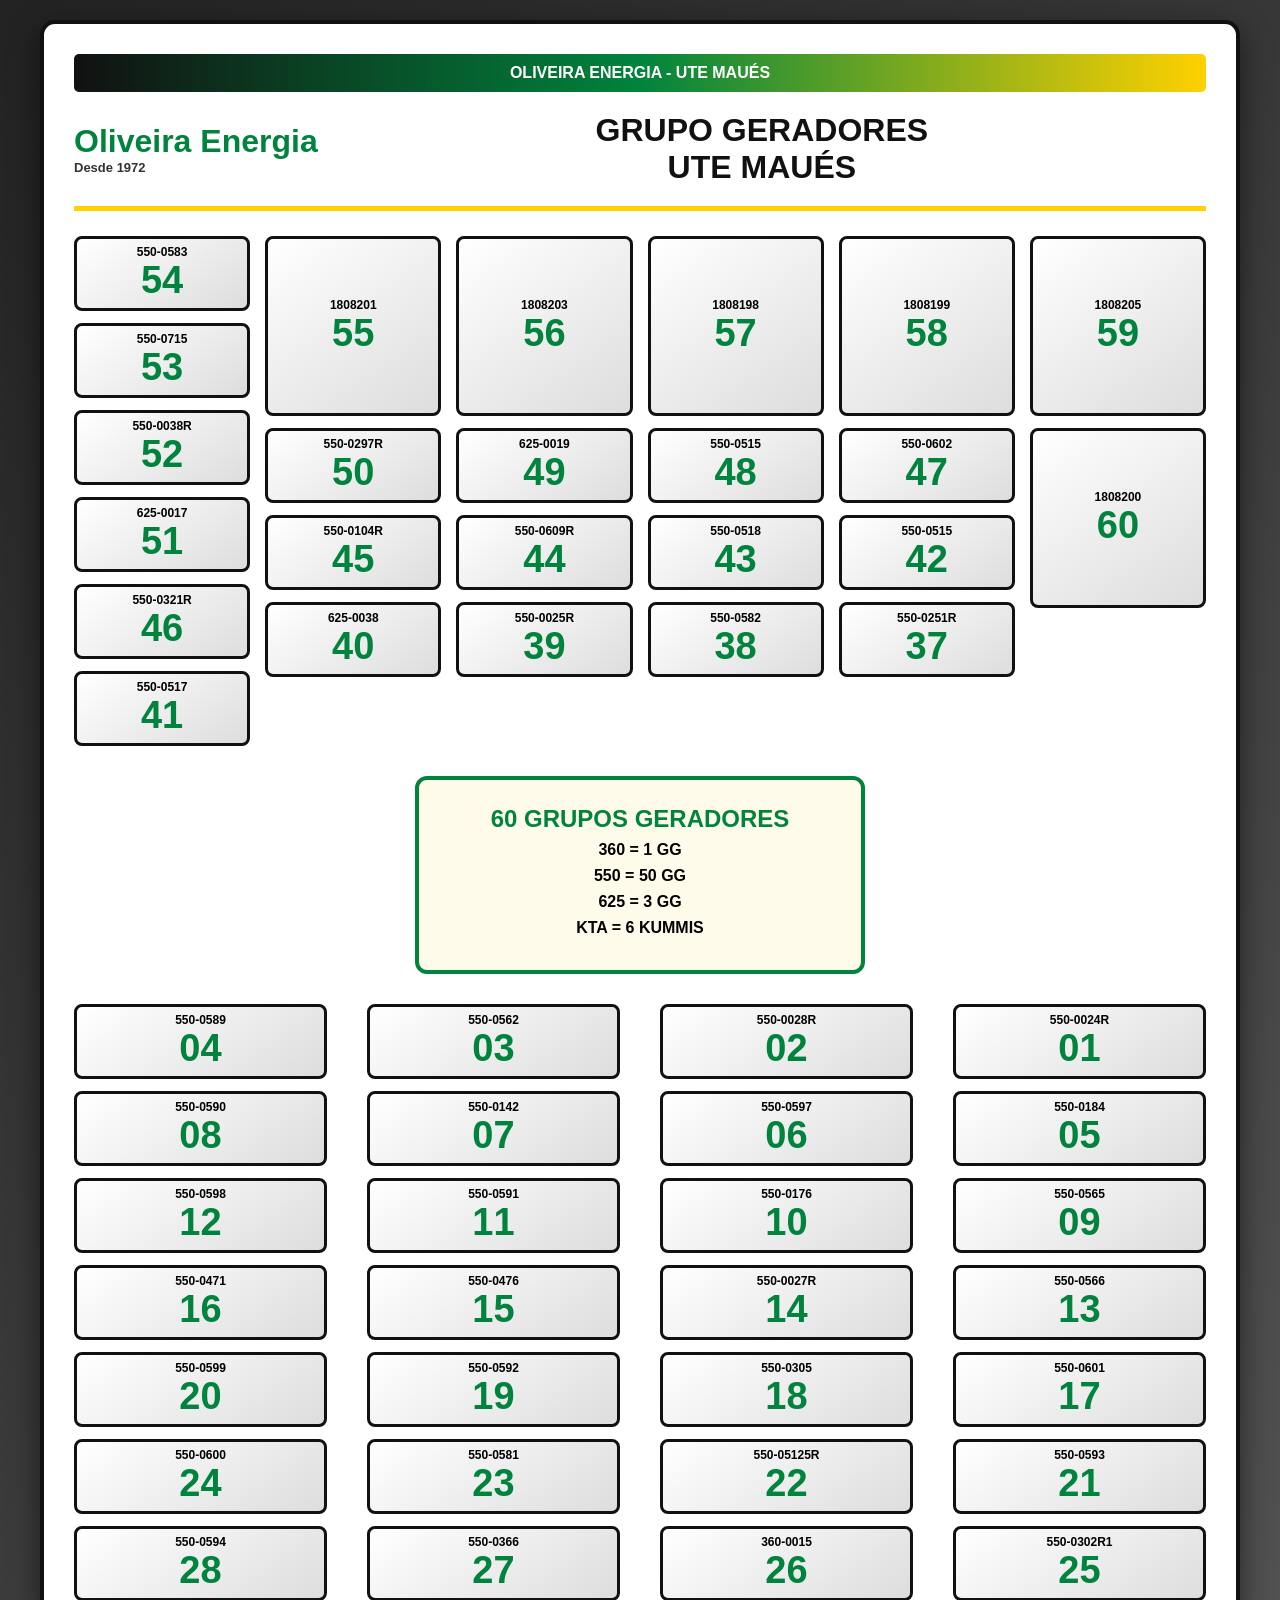
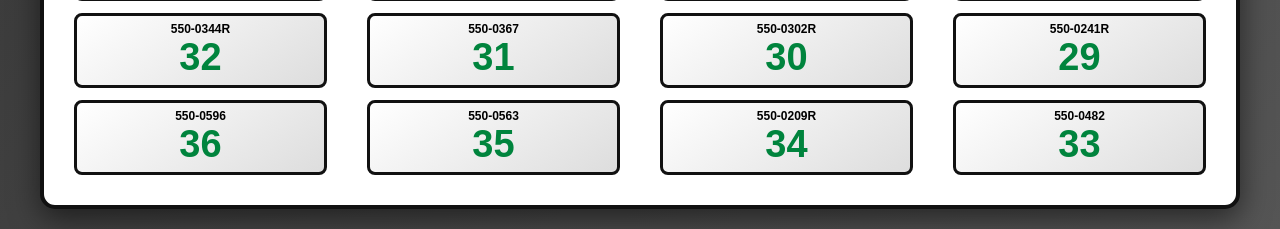
<file: index.html>
<!DOCTYPE html>
<html lang="pt-BR">

<head>

<meta charset="UTF-8">
<meta name="viewport" content="width=device-width, initial-scale=1.0">

<title>Gestão de Ocorrências - UTE Maués</title>

<style>

:root{
    --preto:#111;
    --verde:#00843D;
    --amarelo:#FFD100;
    --vermelho:#d00000;
}


*{
    margin:0;
    padding:0;
    box-sizing:border-box;
    font-family:"Segoe UI",Arial,sans-serif;
}


body{

    background:linear-gradient(135deg,#222,#555);
    padding:20px;
    overflow-x:auto;

}



.container{

    width:1200px;
    margin:auto;
    background:white;
    padding:30px;
    border:4px solid var(--preto);
    border-radius:15px;
    box-shadow:0 10px 30px #0008;

}



.faixa{

    background:linear-gradient(
        90deg,
        #111,
        #00843D,
        #FFD100
    );

    color:white;
    text-align:center;
    padding:10px;
    font-weight:bold;
    border-radius:5px;
    margin-bottom:20px;

}



.topo{

    display:flex;
    align-items:center;
    justify-content:space-between;
    border-bottom:5px solid var(--amarelo);
    padding-bottom:20px;
    margin-bottom:25px;

}



.logo{

    font-size:32px;
    font-weight:900;
    color:var(--verde);

}



.logo small{

    display:block;
    font-size:13px;
    color:#333;

}



h1{

    flex:1;
    text-align:center;
    color:#111;

}


/* MAPA */

.grid-superior{

    display:grid;
    grid-template-columns:repeat(6,1fr);
    gap:15px;

}



.inferior{

    display:grid;
    grid-template-columns:repeat(4,1fr);
    gap:40px;

}



.coluna,
.coluna-inferior{

    display:flex;
    flex-direction:column;
    gap:12px;

}



.bloco{

    height:75px;
     position:relative;

    border:3px solid #111;

    border-radius:8px;

    background:linear-gradient(
        145deg,
        #fff,
        #ddd
    );

    display:flex;
    justify-content:center;
    align-items:center;
    flex-direction:column;

    cursor:pointer;

    transition:.2s;

}



.bloco:hover{

    transform:scale(1.05);
    background:#fff3b0;

}



.grande{

    height:180px;

}


.contador{

    position:absolute;

    top:3px;

    right:8px;

    font-size:18px;

    font-weight:900;

    color:#d00000;

}



.codigo{

    font-size:12px;
    font-weight:bold;

}



.numero{

    font-size:38px;
    font-weight:900;
    color:var(--verde);

}


/* CENTRO */


.centro{

    width:450px;
    margin:30px auto;
    padding:25px;

    text-align:center;

    border:4px solid var(--verde);

    border-radius:12px;

    background:#fffbea;

}


.centro h2{

    color:var(--verde);

}


.centro p{

    font-weight:bold;
    margin:8px;

}


/* MODAL */


.modal{

display:none;

position:fixed;

top:0;
left:0;

width:100%;
height:100%;

background:#0008;

justify-content:center;

align-items:center;

z-index:999;

}



.modal-conteudo{

background:white;

width:450px;

max-height:90vh;

overflow:auto;

padding:25px;

border-radius:15px;

border:4px solid var(--verde);

}



.modal-conteudo h2{

text-align:center;

color:var(--verde);

margin-bottom:20px;

}



.botao{

width:100%;

padding:12px;

margin-top:10px;

border:none;

border-radius:8px;

font-size:16px;

font-weight:bold;

cursor:pointer;

}


.registrar{

background:#00843D;

color:white;

}


.historico{

background:#333;

color:white;

}


.fechar{

background:#d00000;

color:white;

}


input,
textarea{

width:100%;

padding:10px;

margin-top:8px;

border:2px solid #aaa;

border-radius:8px;

font-size:16px;

}


textarea{

height:120px;

}


/* BARRA DE CARREGAMENTO */

.loading-bar{

display:none;

width:100%;

height:10px;

background:#ddd;

border-radius:10px;

overflow:hidden;

margin-top:15px;

}


.loading-progress{

width:0%;

height:100%;

background:#00843D;

border-radius:10px;

transition:.3s;

}



.registrar:disabled{

opacity:.7;

cursor:not-allowed;

}


/* CELULAR */

@media(max-width:768px){


body{

padding:8px;

}


.container{

width:1200px;

}


.modal{

padding:15px;

align-items:flex-start;

overflow-y:auto;

}


.modal-conteudo{

width:100%;

max-width:450px;

margin:20px auto;

padding:20px;

}


.botao{

padding:16px;

font-size:18px;

}


input,
textarea{

padding:16px;

font-size:16px;

}


textarea{

height:160px;

}


}

</style>

</head> <body>


<div class="container">


<div class="faixa">

OLIVEIRA ENERGIA - UTE MAUÉS

</div>


<div class="topo">


<div class="logo">

Oliveira Energia

<small>Desde 1972</small>

</div>



<h1>

GRUPO GERADORES<br>
UTE MAUÉS

</h1>


</div>



<div id="superior" class="grid-superior"></div>




<div class="centro">

<h2>

60 GRUPOS GERADORES

</h2>


<p>360 = 1 GG</p>

<p>550 = 50 GG</p>

<p>625 = 3 GG</p>

<p>KTA = 6 KUMMIS</p>


</div>




<div id="inferior" class="inferior"></div>


</div>





<div class="modal" id="modal">


<div class="modal-conteudo" id="modalConteudo">


</div>


</div>






<script>



// =====================================
// CRIAÇÃO DOS BLOCOS
// =====================================


function bloco(codigo,numero,grande=false){


return `


<div class="bloco ${grande ? "grande":""}"

onclick="abrirUGD('${numero}')">


<div class="contador" id="cont-${numero}"></div>


<div class="codigo">

${codigo}

</div>


<div class="numero">

${numero}

</div>


</div>


`;

}





// =====================================
// MAPA SUPERIOR
// =====================================


const superior=[


[

["550-0583","54"],

["550-0715","53"],

["550-0038R","52"],

["625-0017","51"],

["550-0321R","46"],

["550-0517","41"]

],



[

["1808201","55",1],

["550-0297R","50"],

["550-0104R","45"],

["625-0038","40"]

],



[

["1808203","56",1],

["625-0019","49"],

["550-0609R","44"],

["550-0025R","39"]

],



[

["1808198","57",1],

["550-0515","48"],

["550-0518","43"],

["550-0582","38"]

],



[

["1808199","58",1],

["550-0602","47"],

["550-0515","42"],

["550-0251R","37"]

],



[

["1808205","59",1],

["1808200","60",1]

]


];




superior.forEach(coluna=>{


let html="<div class='coluna'>";


coluna.forEach(item=>{


html+=bloco(

item[0],

item[1],

item[2]

);


});


html+="</div>";



document

.getElementById("superior")

.innerHTML+=html;



});







// =====================================
// MAPA INFERIOR
// =====================================


const inferior=[



[

["550-0589","04"],

["550-0590","08"],

["550-0598","12"],

["550-0471","16"],

["550-0599","20"],

["550-0600","24"],

["550-0594","28"],

["550-0344R","32"],

["550-0596","36"]

],




[

["550-0562","03"],

["550-0142","07"],

["550-0591","11"],

["550-0476","15"],

["550-0592","19"],

["550-0581","23"],

["550-0366","27"],

["550-0367","31"],

["550-0563","35"]

],




[

["550-0028R","02"],

["550-0597","06"],

["550-0176","10"],

["550-0027R","14"],

["550-0305","18"],

["550-05125R","22"],

["360-0015","26"],

["550-0302R","30"],

["550-0209R","34"]

],




[

["550-0024R","01"],

["550-0184","05"],

["550-0565","09"],

["550-0566","13"],

["550-0601","17"],

["550-0593","21"],

["550-0302R1","25"],

["550-0241R","29"],

["550-0482","33"]

]


];





inferior.forEach(coluna=>{


let html="<div class='coluna-inferior'>";



coluna.forEach(item=>{


html+=bloco(

item[0],

item[1]

);


});


html+="</div>";



document

.getElementById("inferior")

.innerHTML+=html;



});





// =====================================
// VARIÁVEIS
// =====================================


let ugdSelecionada="";




// =====================================
// API GOOGLE SCRIPT
// =====================================


const API =

"https://script.google.com/macros/s/AKfycbxS3H4OIXRNieWyHZUP5s9yyXIDp9vpVQerZURePcGPBwaZBREUF9V1R1O2YzcxfoZS/exec";


// =====================================
// CONTADOR DE OCORRÊNCIAS
// =====================================

function carregarContadores(){


fetch(API)


.then(res=>res.json())


.then(lista=>{


let contagem={};



lista.forEach(item=>{


let numero=item.ugd.replace("UGD-","");



if(!contagem[numero]){

contagem[numero]=0;

}



contagem[numero]++;


});



Object.keys(contagem).forEach(ugd=>{


let campo=document.getElementById("cont-"+ugd);



if(campo){

campo.innerHTML=contagem[ugd];

}


});


})


.catch(erro=>{


console.log("Erro contador:",erro);


});


}



carregarContadores();






// =====================================
// ABRIR UGD
// =====================================


function abrirUGD(numero){


ugdSelecionada=numero;


document.getElementById("modal").style.display="flex";



document.getElementById("modalConteudo").innerHTML=`


<h2>

UGD-${numero}

</h2>



<button class="botao registrar"

onclick="registrarOcorrencia()">

📝 Registrar Ocorrência

</button>



<button class="botao historico"

onclick="verHistorico()">

📋 Ver Histórico

</button>




<button class="botao fechar"

onclick="fecharModal()">

Fechar

</button>


`;


}







// =====================================
// FORMULÁRIO DE REGISTRO
// =====================================


function registrarOcorrencia(){


let hoje=new Date().toLocaleDateString("pt-BR");



document.getElementById("modalConteudo").innerHTML=`



<h2>

Registrar Ocorrência

<br>

UGD-${ugdSelecionada}

</h2>




<label>

Data

</label>


<input id="data" value="${hoje}">



<label>

Colaborador

</label>


<input id="colaborador"

placeholder="Nome do colaborador">



<label>

Descrição

</label>


<textarea id="descricao"

placeholder="Descrição da ocorrência"></textarea>





<button id="btnSalvar"

class="botao registrar"

onclick="salvarOcorrencia()">


💾 Salvar


</button>




<div class="loading-bar" id="barraLoading">


<div class="loading-progress"

id="progressoLoading">


</div>


</div>





<button class="botao fechar"

onclick="fecharModal()">


Cancelar


</button>



`;


}







// =====================================
// SALVAR OCORRÊNCIA COM BARRA
// =====================================


function salvarOcorrencia(){



let botao=document.getElementById("btnSalvar");

let barra=document.getElementById("barraLoading");

let progresso=document.getElementById("progressoLoading");



botao.disabled=true;


botao.innerHTML="⏳ Salvando...";


barra.style.display="block";



let valor=0;



let animacao=setInterval(()=>{


if(valor < 90){


valor+=10;


progresso.style.width=valor+"%";


}


},300);






let dados={


ugd:"UGD-"+ugdSelecionada,


data:document.getElementById("data").value,


colaborador:document.getElementById("colaborador").value,


descricao:document.getElementById("descricao").value


};




fetch(API,{


method:"POST",


body:JSON.stringify(dados)


})



.then(()=>{


clearInterval(animacao);



progresso.style.width="100%";



botao.innerHTML="✅ Salvo!";


botao.style.background="#006400";



setTimeout(()=>{


alert("Ocorrência registrada com sucesso!");


location.reload();



},1000);



})



.catch(()=>{


clearInterval(animacao);



botao.disabled=false;


botao.innerHTML="💾 Salvar";


barra.style.display="none";



alert("Erro ao salvar ocorrência");


});



}







// =====================================
// HISTÓRICO
// =====================================


function verHistorico(){



document.getElementById("modalConteudo").innerHTML=`


<h2>

Histórico UGD-${ugdSelecionada}

</h2>


<p>

Carregando...

</p>


`;





fetch(API+"?ugd=UGD-"+ugdSelecionada)



.then(res=>res.json())



.then(lista=>{



let tela=`



<h2>

Histórico UGD-${ugdSelecionada}

</h2>



`;





lista.reverse().forEach(item=>{



tela+=`



<div style="

border:2px solid #ccc;

border-radius:8px;

padding:12px;

margin-top:10px;

">



<b>ID:</b> ${item.id}

<br>



<b>Data:</b> ${new Date(item.data).toLocaleDateString("pt-BR")}

<br>



<b>Colaborador:</b> ${item.colaborador}



<br><br>



<b>Descrição:</b>



<p>

${item.descricao}

</p>



</div>



`;



});




tela+=`



<button class="botao fechar"

onclick="fecharModal()">


Fechar


</button>



`;





document.getElementById("modalConteudo").innerHTML=tela;



});



}








// =====================================
// FECHAR MODAL
// =====================================


function fecharModal(){


document.getElementById("modal").style.display="none";


}






window.onclick=function(event){



let modal=document.getElementById("modal");



if(event.target===modal){


fecharModal();


}



}




</script>


</body>


</html>
</file>
